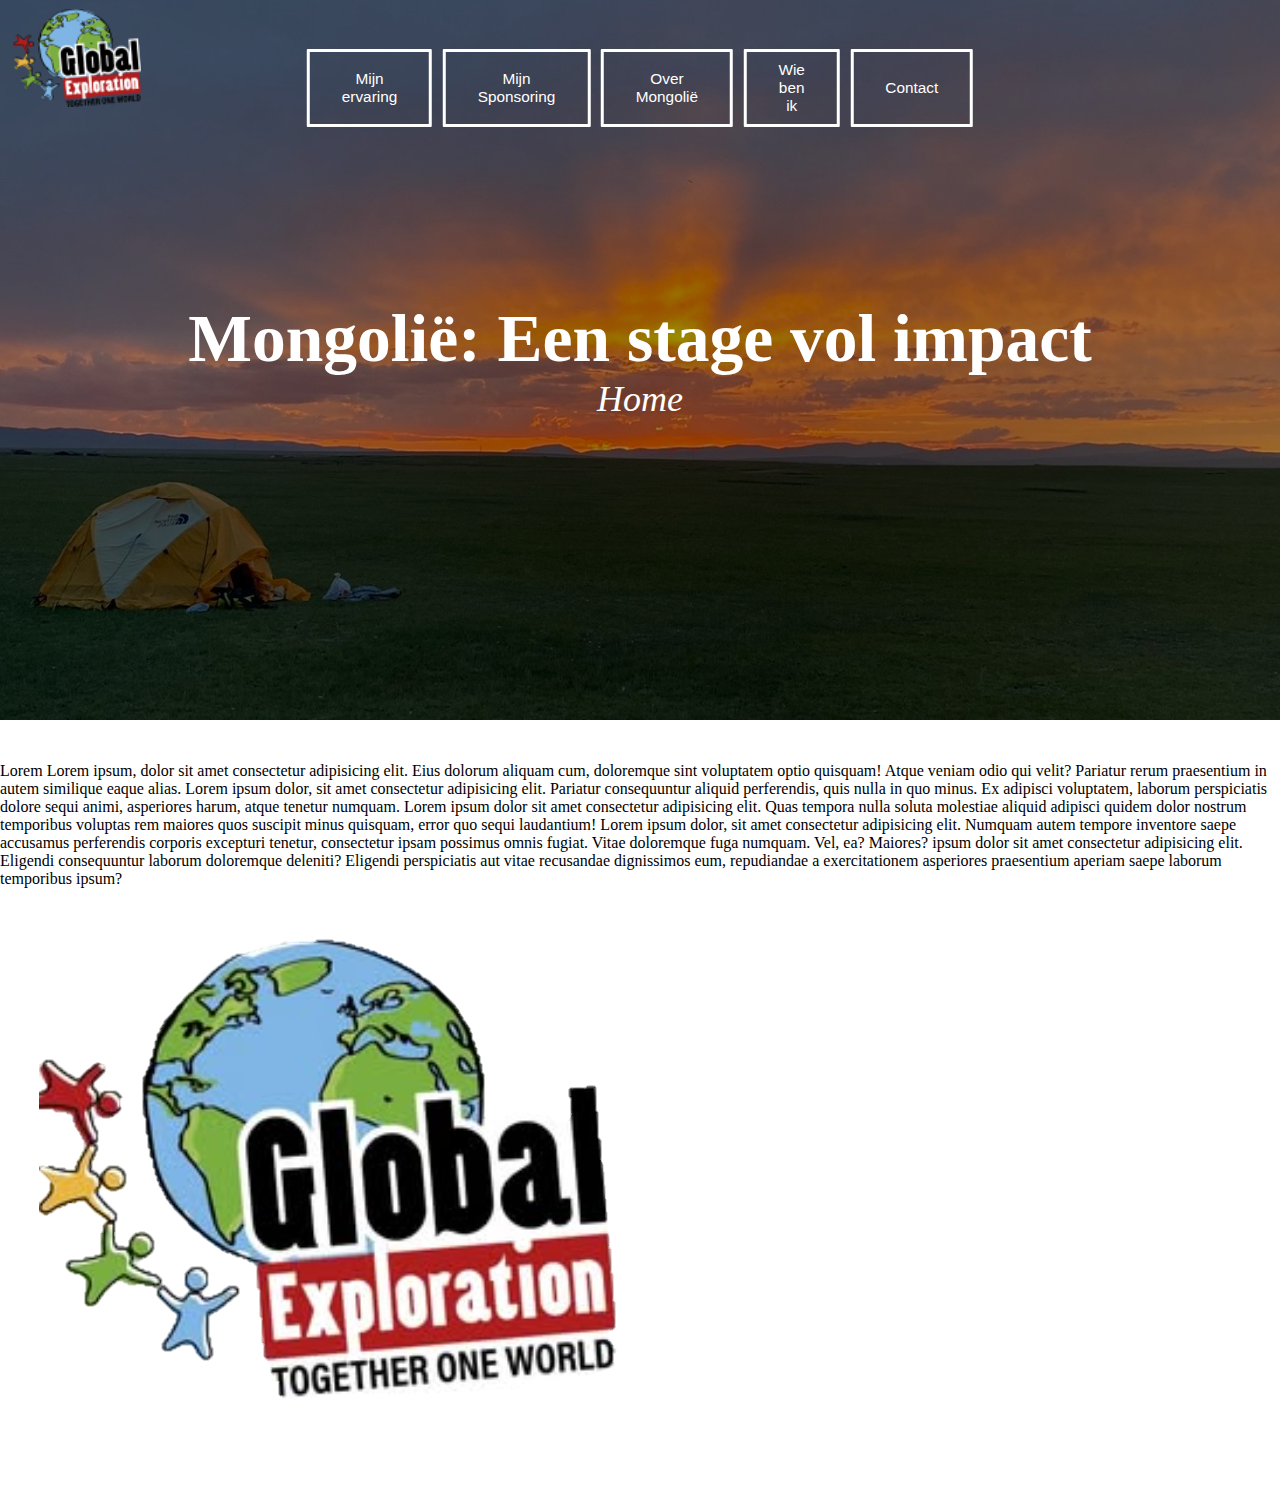
<file: index.html>
<!DOCTYPE html>
<html lang="nl">
<head>
    <link rel="stylesheet" href="stylesheet.css" type="text/css"/>
    <link rel="icon" href="sources/image.svg" type="png"/>


    <meta charset="UTF-8">
    <meta name="viewport" content="width=device-width, initial-scale=1.0">
    <title>Stagereis Mongolië</title>
</head>
<body>
    
    <header>
        
        <div class="overlay"></div>
        <nav class="nav-container">
            <button class="nav-button">Mijn ervaring</button>
            <button class="nav-button">Mijn Sponsoring</button>
            <button class="nav-button">Over Mongolië</button>
            <button class="nav-button">Wie ben ik</button>
            <button class="nav-button">Contact</button>
        </nav>
        
        <div class="background-box">
            
            <div class="title-box">
                <h1>Mongolië: Een stage vol impact</h1>
                <h2>Home</h2>
            </div>
                <div class="logo-box">
                <img src="sources/GlobalExplorationLogo.png" type="png" href="http://www.google.com" />
            </div>
        </div>
    </header>
    <section>
        <article class="introductie-box">
            <div class="text-box">
                <h2>Flapdrol</h2>
                <p>Lorem Lorem ipsum, dolor sit amet consectetur adipisicing elit. Eius dolorum aliquam cum, doloremque sint voluptatem optio quisquam! Atque veniam odio qui velit? Pariatur rerum praesentium in autem similique eaque alias. Lorem ipsum dolor, sit amet consectetur adipisicing elit. Pariatur consequuntur aliquid perferendis, quis nulla in quo minus. Ex adipisci voluptatem, laborum perspiciatis dolore sequi animi, asperiores harum, atque tenetur numquam. Lorem ipsum dolor sit amet consectetur adipisicing elit. Quas tempora nulla soluta molestiae aliquid adipisci quidem dolor nostrum temporibus voluptas rem maiores quos suscipit minus quisquam, error quo sequi laudantium! Lorem ipsum dolor, sit amet consectetur adipisicing elit. Numquam autem tempore inventore saepe accusamus perferendis corporis excepturi tenetur, consectetur ipsam possimus omnis fugiat. Vitae doloremque fuga numquam. Vel, ea? Maiores? ipsum dolor sit amet consectetur adipisicing elit. Eligendi consequuntur laborum doloremque deleniti? Eligendi perspiciatis aut vitae recusandae dignissimos eum, repudiandae a exercitationem asperiores praesentium aperiam saepe laborum temporibus ipsum?</p>
            </div>
            <aside>
                <img src="sources/image.svg">
            </aside>
        </article>
    </section>
</body>
</html>
</file>
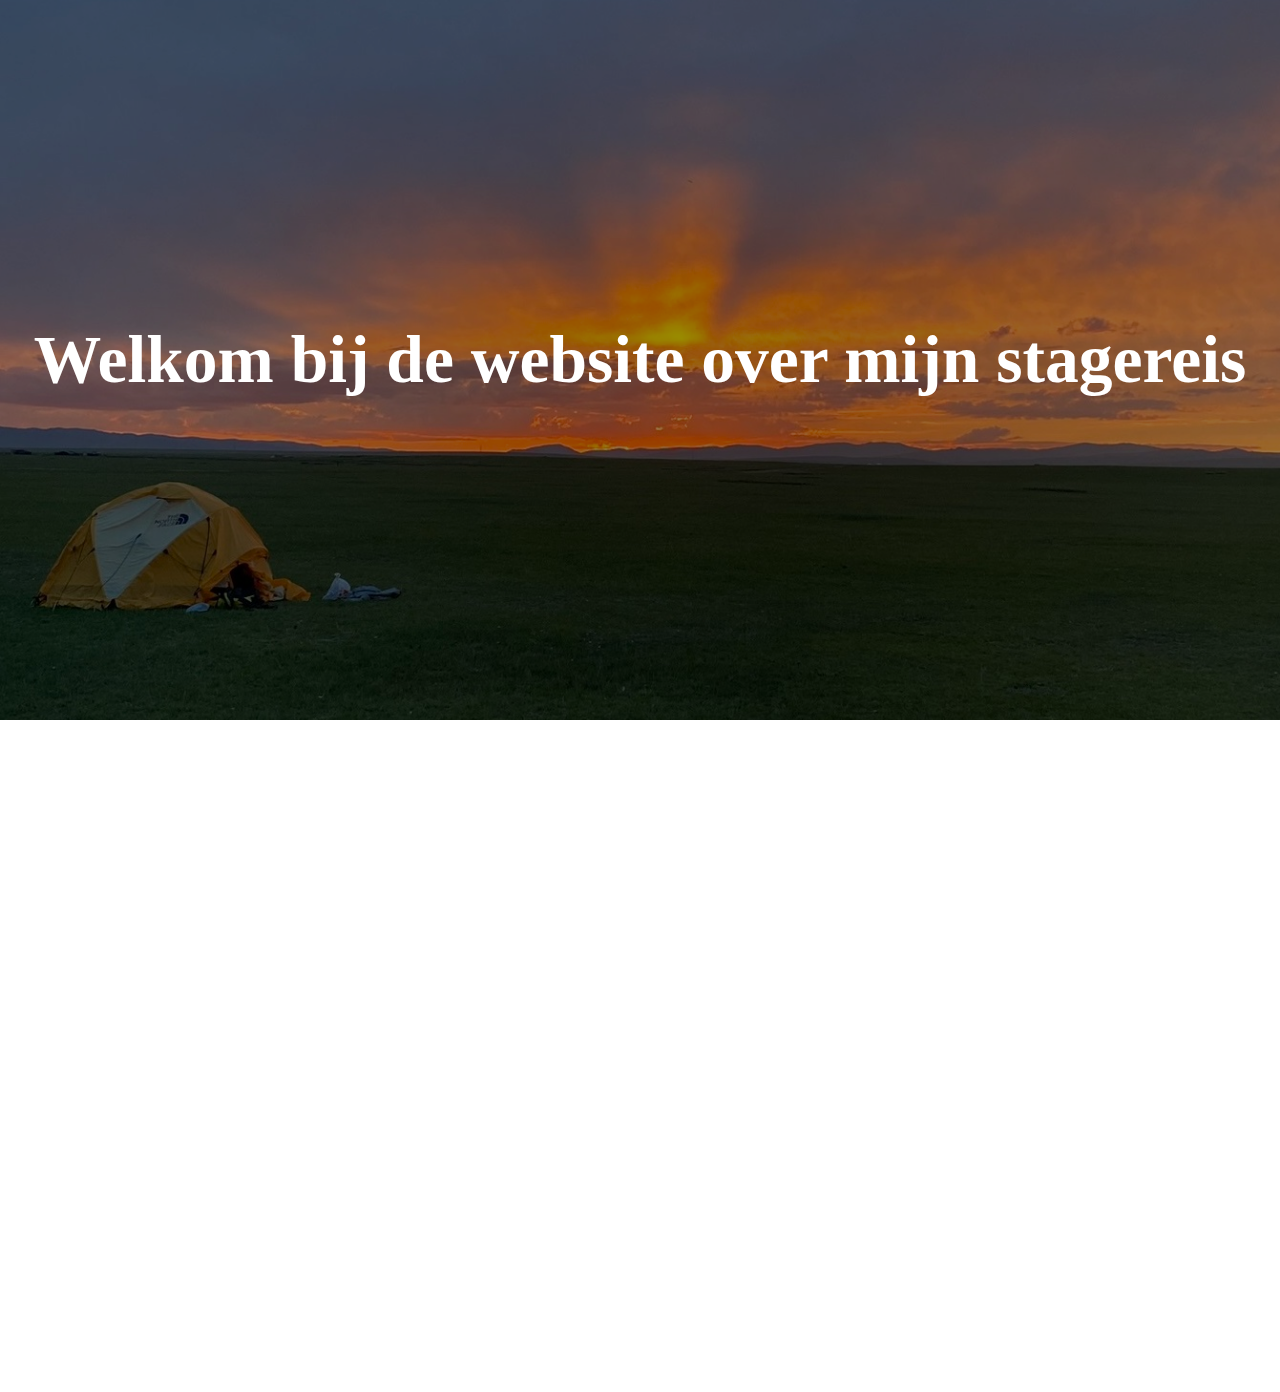
<file: Eindopdracht.html>
<!DOCTYPE html>
<html lang="nl">
<head>
    <link rel="stylesheet" href="stylesheet.css" type="text/css"/>
    <link rel="icon" href="sources/GlobalExplorationLogo.png" type="png"/>

    <meta charset="UTF-8">
    <meta name="viewport" content="width=device-width, initial-scale=1.0">
    <title>Stagereis Mongolië</title>
</head>
<body>
    
    <header>
        <div class="overlay"></div>
        <div class="background-box">
            <div class="title-box">
                <h1>Welkom bij de website over mijn stagereis</h1>
            </div>
        </div>

        
        <nav>
            <br><br><br><br><br><br><br><br><br><br><br><br><br><br><br><br><br>
            <br><br><br><br><br><br><br><br><br><br><br><br><br><br><br><br>    
            <h1>Welkom bij de website over mijn stagereis!</h1>
        </nav>
    </header>
    <section>

    </section>
</body>
</html>
</file>
<file: stylesheet.css>
* {
    box-sizing: border-box;
    margin: 0;
    padding: 0;
}

html, body {
    width: 100%;
    margin: 0;
    padding: 0;
    overflow-x: hidden;
}

h1 {
    font-family:Georgia, 'Times New Roman', Times, serif;
    font-size: 7.5vh;
    font-weight: bold;
    text-align: center;
    color: white;    
}

h2 {
    font-family: Cambria, Cochin, Georgia, Times, 'Times New Roman', serif;
    font-size: 4vh;
    font-weight: lighter;
    font-style: italic;
    text-align: center;
    color: rgb(255, 255, 255);
}

@media only screen and (max-width: 900px) {
    h1 {
        font-family: Georgia, 'Times New Roman', Times, serif;
        font-size: 4vh;
        font-weight: bold;
        text-align: center;
        color: rgb(255, 255, 255);
    }
    h2 {
        font-family: Cambria, Cochin, Georgia, Times, 'Times New Roman', serif;
        font-size: 2.5vh;
        font-weight: lighter;
        font-style: italic;
        text-align: center;
        color: rgb(255, 255, 255);
    }
}


.overlay {
    position: absolute;
    top: 0;
    left: 0;
    width: 100vw;
    height: 80vh;
    background: rgba(0, 0, 0, 0.4);
}

.logo-box {
    position: absolute;
    top: 1%;
    left: 1%;
    width: 10%; 
}

.logo-box img {
    
    width: 100%;
    height: auto;
    @media only screen and (max-width: 600px) {
        width: 175%;
    }
}


.background-box {   
    

    width: 100vw;
    min-height: 80vh; 
    background-image: url('sources/Header_IMG1.JPEG');
    background-size: cover;
    background-position: center;
    background-repeat: no-repeat;

    
    /* https://www.w3schools.com/css/css_background.asp */
    /* https://www.w3schools.com/css/css_boxmodel.asp */

    display: flex;
    text-align: center;
    justify-content: center;  /* Horizontaal centreren */
    align-items: center;      /* Verticaal centreren */
}

.title-box {
    position: relative;
    
}

.nav-container {
    position: absolute;
    top: 5%;
    display: flex;
    gap: 1vw;
    left: 50%;  /* Zet de container op 50% van de breedte */
    transform: translate(-50%, 0%);  /* Precisiecentrering */
}

.nav-button {
    background-color: #04aa6d00; /* Green */
    border: rgb(255, 255, 255);
    border-style: solid;
    border-width: 3px;
    color: white;
    padding: 1.0vh 2.5vw;
    font-size: 1.4vw;
    text-decoration: none;
    display: inline-block;
    margin: 4px 2px;
    transition-duration: 0.4s;
    cursor: pointer;
    border-radius: 1px; /* optionele afronding */
}

.nav-button:hover {
    background-color: rgba(0, 0, 0, 0.31); /* Donkerdere tint groen */
    color: white;
}

@media only screen and (max-width: 600px) {
    .nav-button {
        font-size: 2vw;
    }
    .nav-container {
        top: 10%;
        gap: 0.5vw;
    }
}

@media only screen and (min-width: 1200px) {
    .nav-button {
        font-size: 1.2vw;
    }
    .nav-container {
        top: 5%;
        gap: 0.5vw;
    }
}
</file>
